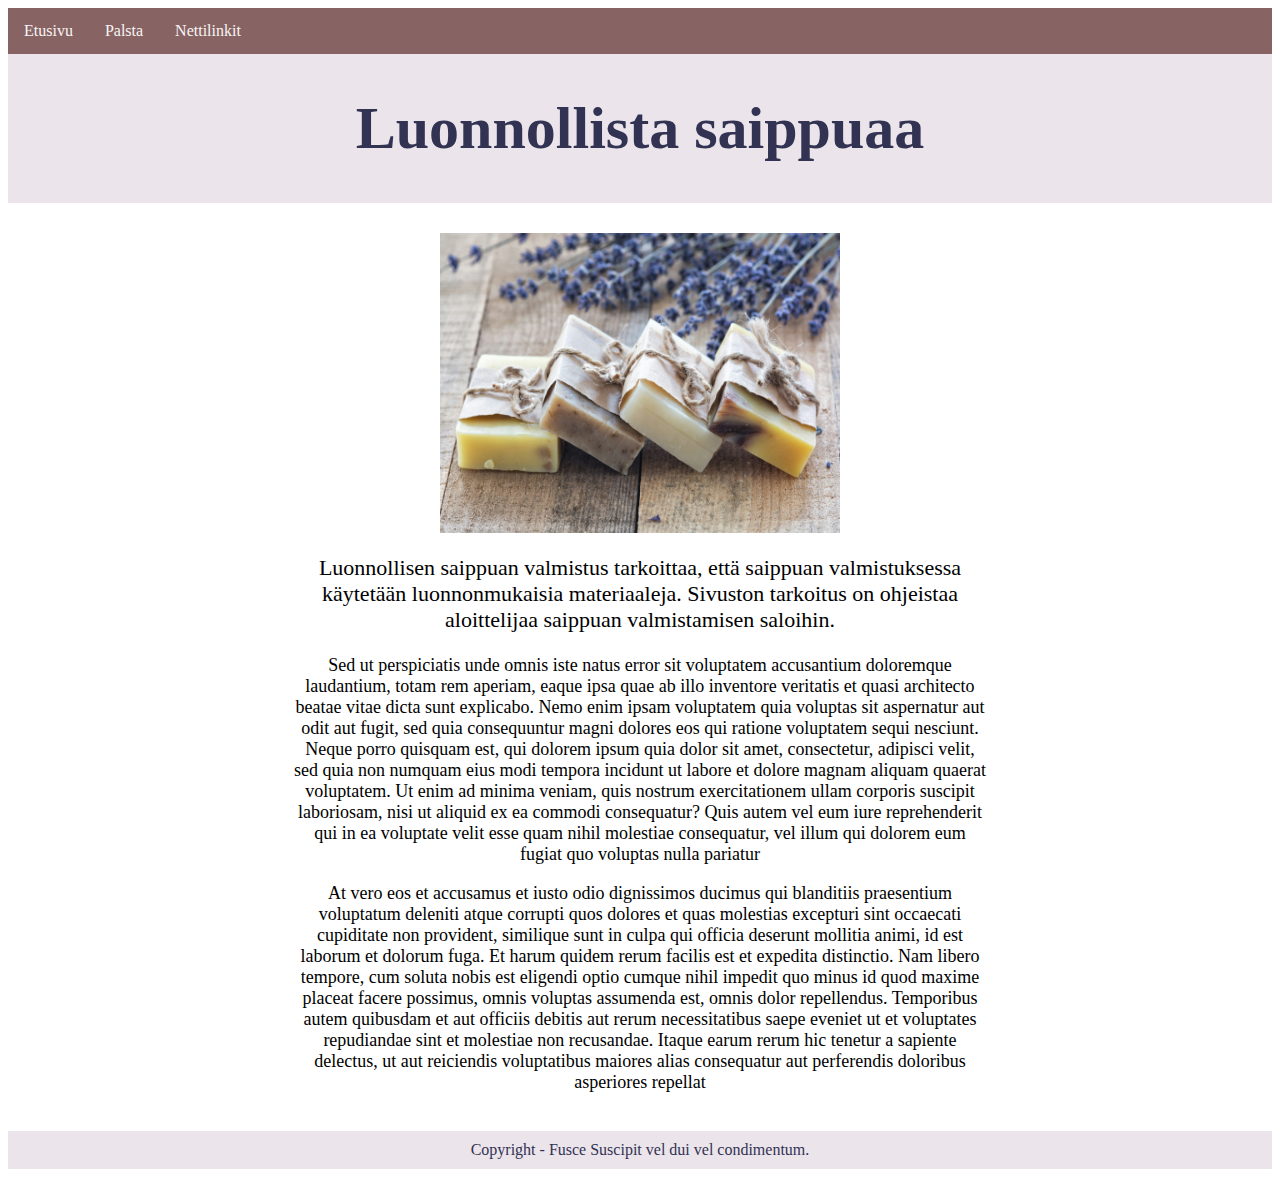
<file: index.html>
<!DOCTYPE html>
<html>
    <head>
        <title>Luonnollista saippuaa</title>
        <meta charset="UTF-8">
        <link rel="stylesheet" href="style.css">

    </head>
    <body>
        <nav>
            <ul>
                <li><a class="active" href="index.html">Etusivu</a></li>
                <li><a href="palsta.html">Palsta</a></li>
                <li><a href="nettilinkit.html">Nettilinkit</a></li>
                
              </ul>
        </nav>
        <div class="header">
            <h1>Luonnollista saippuaa</h1>
        </div>
    
         <div class="content">
            
            <img src="Etusivukuv.jpg">

            <p class="lead"> Luonnollisen saippuan valmistus tarkoittaa, että saippuan valmistuksessa käytetään luonnonmukaisia materiaaleja. Sivuston tarkoitus on ohjeistaa aloittelijaa saippuan valmistamisen saloihin.</p>

            <p>Sed ut perspiciatis unde omnis iste natus error sit voluptatem accusantium doloremque laudantium, totam rem aperiam, eaque ipsa quae ab illo inventore veritatis et quasi architecto beatae vitae dicta sunt explicabo. Nemo enim ipsam voluptatem quia voluptas sit aspernatur aut odit aut fugit, sed quia consequuntur magni dolores eos qui ratione voluptatem sequi nesciunt. Neque porro quisquam est, qui dolorem ipsum quia dolor sit amet, consectetur, adipisci velit, sed quia non numquam eius modi tempora incidunt ut labore et dolore magnam aliquam quaerat voluptatem. Ut enim ad minima veniam, quis nostrum exercitationem ullam corporis suscipit laboriosam, nisi ut aliquid ex ea commodi consequatur? Quis autem vel eum iure reprehenderit qui in ea voluptate velit esse quam nihil molestiae consequatur, vel illum qui dolorem eum fugiat quo voluptas nulla pariatur</p>
        
            <p>At vero eos et accusamus et iusto odio dignissimos ducimus qui blanditiis praesentium voluptatum deleniti atque corrupti quos dolores et quas molestias excepturi sint occaecati cupiditate non provident, similique sunt in culpa qui officia deserunt mollitia animi, id est laborum et dolorum fuga. Et harum quidem rerum facilis est et expedita distinctio. Nam libero tempore, cum soluta nobis est eligendi optio cumque nihil impedit quo minus id quod maxime placeat facere possimus, omnis voluptas assumenda est, omnis dolor repellendus. Temporibus autem quibusdam et aut officiis debitis aut rerum necessitatibus saepe eveniet ut et voluptates repudiandae sint et molestiae non recusandae. Itaque earum rerum hic tenetur a sapiente delectus, ut aut reiciendis voluptatibus maiores alias consequatur aut perferendis doloribus asperiores repellat</p>
        </div>

        <div class="footer">
            <p>Copyright - Fusce Suscipit vel dui vel condimentum.</p>
        </div>

    </body>

    </html>
</file>
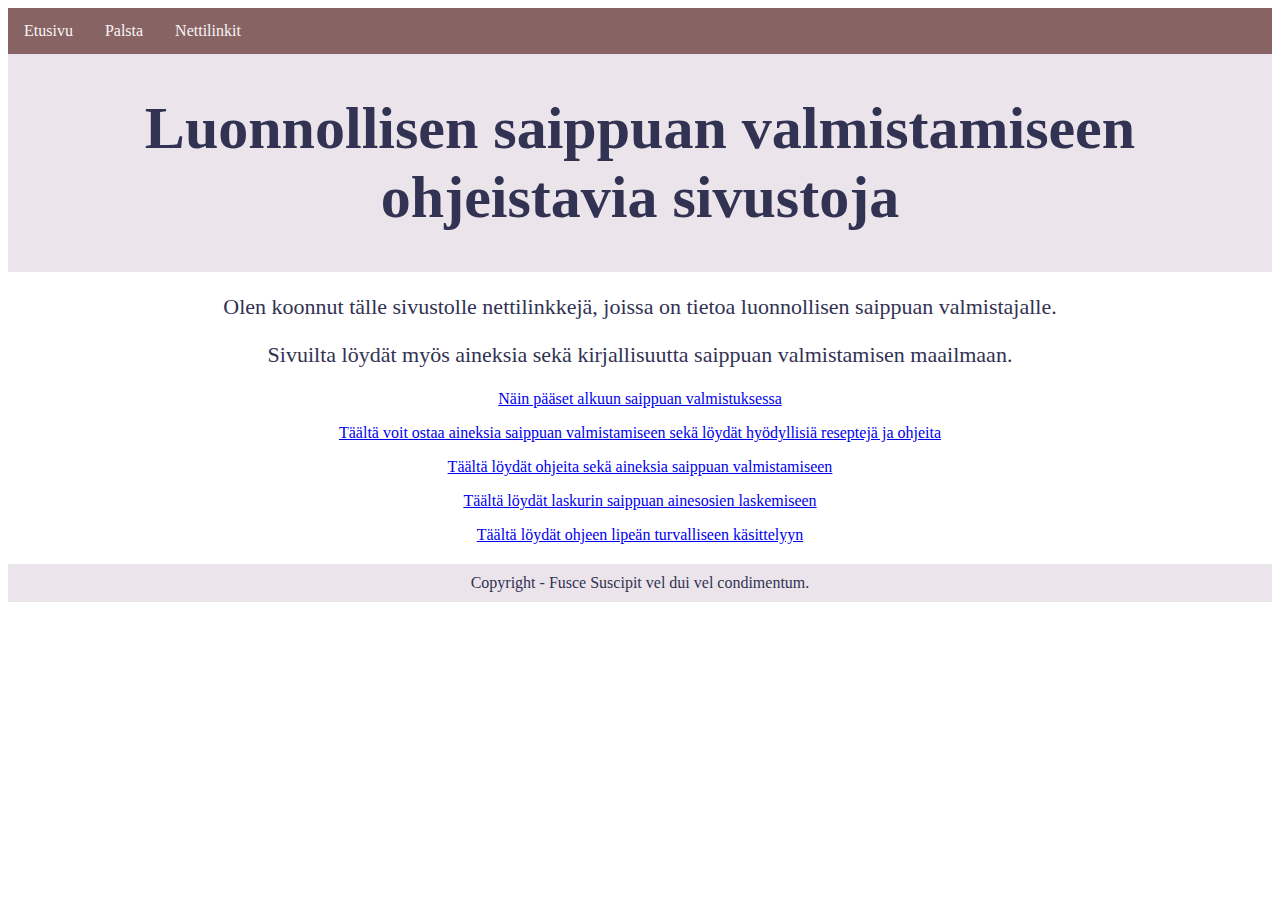
<file: nettilinkit.html>
<!DOCTYPE html>
<html>
    <head>
        <title>Nettilinkit</title>
        <meta charset="UTF-8">
        <link rel="stylesheet" href="style.css">

    </head>

    <body>
        <nav>
            <ul>
                
                <li><a href="index.html">Etusivu</a></li>
                <li><a class="active" href="palsta.html">Palsta</a></li>
                <li><a href="nettilinkit.html">Nettilinkit</a></li>
                
              </ul>
        </nav>
    <div class="header">
        <h1>Luonnollisen saippuan valmistamiseen ohjeistavia sivustoja</h1>
    </div>
     
    <div class="netti">
        <p>Olen koonnut tälle sivustolle nettilinkkejä, joissa on tietoa luonnollisen saippuan valmistajalle.</p>
        <p>Sivuilta löydät myös aineksia sekä kirjallisuutta saippuan valmistamisen maailmaan.</p>
    </div>

    <div class="linkit">
        <a href="https://www.tellervo.fi/" target="blank">Näin pääset alkuun saippuan valmistuksessa</a>
        <p></p>
        <a href="https://www.limepop.fi/" target="blank">Täältä voit ostaa aineksia saippuan valmistamiseen sekä löydät hyödyllisiä reseptejä ja ohjeita</a>
        <p></p>
        <a href="https://www.tuoksukauppa.net/fi/blogi" target="blank">Täältä löydät ohjeita sekä aineksia saippuan valmistamiseen</a>
        <p></p>
        <a href="http://soapcalc.net/" target="blank">Täältä löydät laskurin saippuan ainesosien laskemiseen</a>
        <p></p>
        <a href="https://kangaskorjaamolla.blogspot.com/2021/04/saippuainnostus-voiko-lipeaa-kayttaa.html" target=" blank"> Täältä löydät ohjeen lipeän turvalliseen käsittelyyn</a>
    </div>


    <div class="footer">
        <p>Copyright - Fusce Suscipit vel dui vel condimentum.</p>
    </div>

    </body>

    </html>
</file>
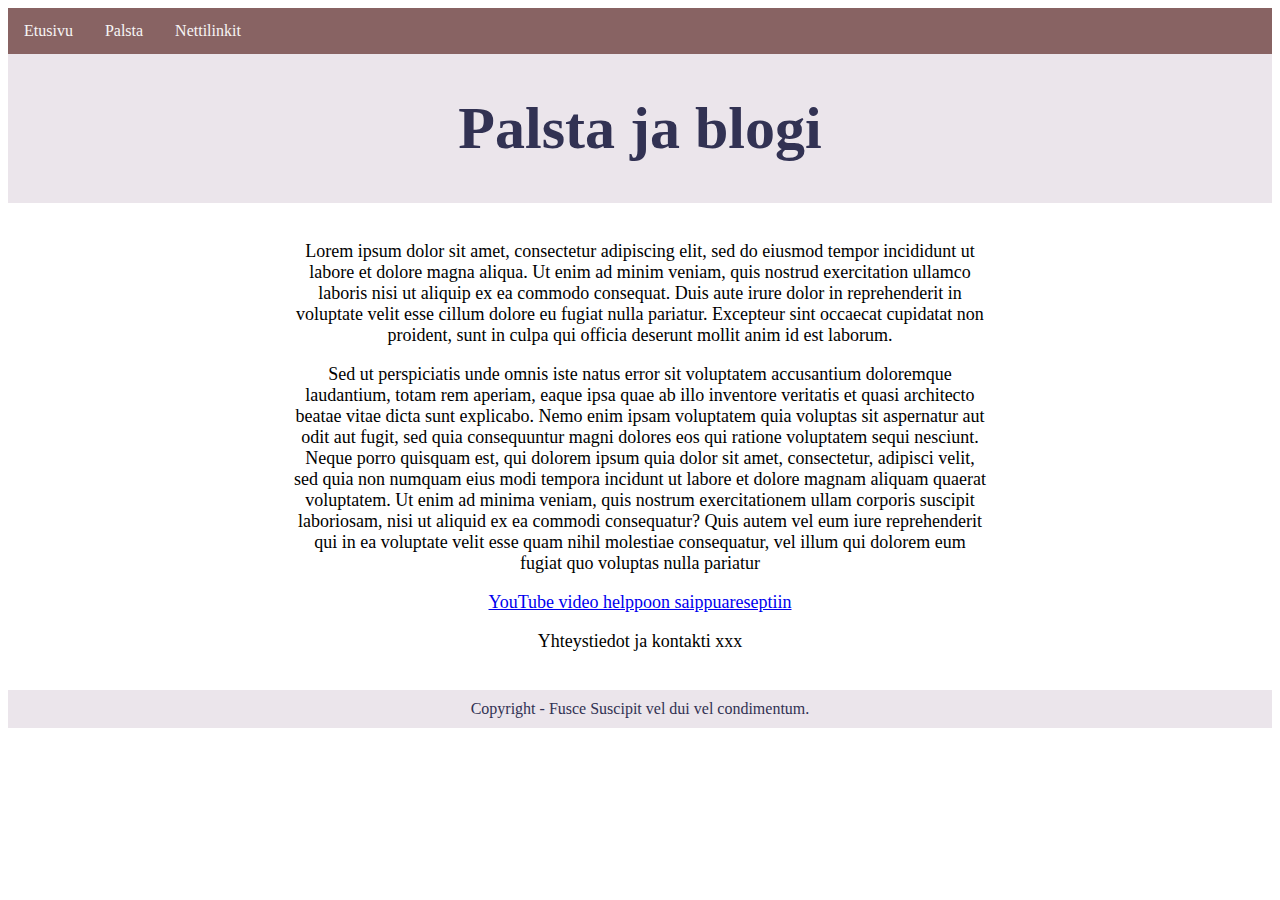
<file: palsta.html>
<!DOCTYPE html>
<html>
    <head>
        <title>Palsta</title>
        <meta charset="UTF-8">
        <link rel="stylesheet" href="style.css">

    </head>

    <body>
        <nav>
            <ul>
                
                <li><a href="index.html">Etusivu</a></li>
                <li><a href="palsta.html">Palsta</a></li>
                <li><a class="active" href="nettilinkit.html">Nettilinkit</a></li>

              </ul>
        </nav>
        <div class="header">
        <h1>Palsta ja blogi</h1>
    </div>
    <div class="content">
        <p>Lorem ipsum dolor sit amet, consectetur adipiscing elit, sed do eiusmod tempor incididunt ut labore et dolore magna aliqua. Ut enim ad minim veniam, quis nostrud exercitation ullamco laboris nisi ut aliquip ex ea commodo consequat. Duis aute irure dolor in reprehenderit in voluptate velit esse cillum dolore eu fugiat nulla pariatur. Excepteur sint occaecat cupidatat non proident, sunt in culpa qui officia deserunt mollit anim id est laborum.</p>
        
        <p>Sed ut perspiciatis unde omnis iste natus error sit voluptatem accusantium doloremque laudantium, totam rem aperiam, eaque ipsa quae ab illo inventore veritatis et quasi architecto beatae vitae dicta sunt explicabo. Nemo enim ipsam voluptatem quia voluptas sit aspernatur aut odit aut fugit, sed quia consequuntur magni dolores eos qui ratione voluptatem sequi nesciunt. Neque porro quisquam est, qui dolorem ipsum quia dolor sit amet, consectetur, adipisci velit, sed quia non numquam eius modi tempora incidunt ut labore et dolore magnam aliquam quaerat voluptatem. Ut enim ad minima veniam, quis nostrum exercitationem ullam corporis suscipit laboriosam, nisi ut aliquid ex ea commodi consequatur? Quis autem vel eum iure reprehenderit qui in ea voluptate velit esse quam nihil molestiae consequatur, vel illum qui dolorem eum fugiat quo voluptas nulla pariatur</p>
       <a href="https://www.youtube.com/watch?v=QbQCBaxQIfQ" target="blank">YouTube video helppoon saippuareseptiin</a>
        <p>Yhteystiedot ja kontakti xxx</p> 
</div>

    <div class="footer">
        <p>Copyright - Fusce Suscipit vel dui vel condimentum.</p>
    </div>

    </body>

    </html>
</file>
<file: style.css>
/*
div {
  border: 1px;
  border-color: black;
  border-style: solid;
}
*/

ul {
    list-style-type: none;
    margin: 0;
    padding: 0;
    overflow: hidden;
    background-color: #886363;
  }
  
  li a {
    display: block;
    color: rgb(247, 245, 245);
    text-align: center;
    padding: 14px 16px;
    text-decoration: none;
  }
  
  li a:hover {
    background-color: #aca4a4;
}

.header {
  background-color: rgb(235, 229, 235); 
  text-align: center;
  margin: auto;
}

.header h1 {
    font-size: 60px;
    text-align: center;
    color: rgb(50, 50, 83);
    padding: 40px;
    margin: auto;
}

.lead {
  font-size: 22px;
  text-align: center;
}
.content img {
    width: 400px;
    height: 300px;
    display: block;
    margin: auto;
    padding-top: 10px;
}

.content {
    width: 90%;
    margin: auto;
    font-size: 18px;
    padding: 20px;
    text-align: center;
}

.footer {
    background-color: rgb(235, 229, 235);
}

.footer p {
    color:rgb(50, 50, 83);
    text-align: center;
    padding: 10px;
    margin: auto;
}

@media only screen and (min-width: 650px) {
  li {
      float: left;
}
} 

@media only screen and (min-width: 650px) {
  .content {
    width: 75%;
  }
} 

.netti {
    color: rgb(50, 50, 83);
    font-size: 22px;
    margin: auto;
    text-align: center;
}

.linkit {
  text-align: center;
  margin-bottom: 20px;
}

@media only screen and (min-width: 1025px) {
    .content {
      width: 55%;
    }
  }
</file>
